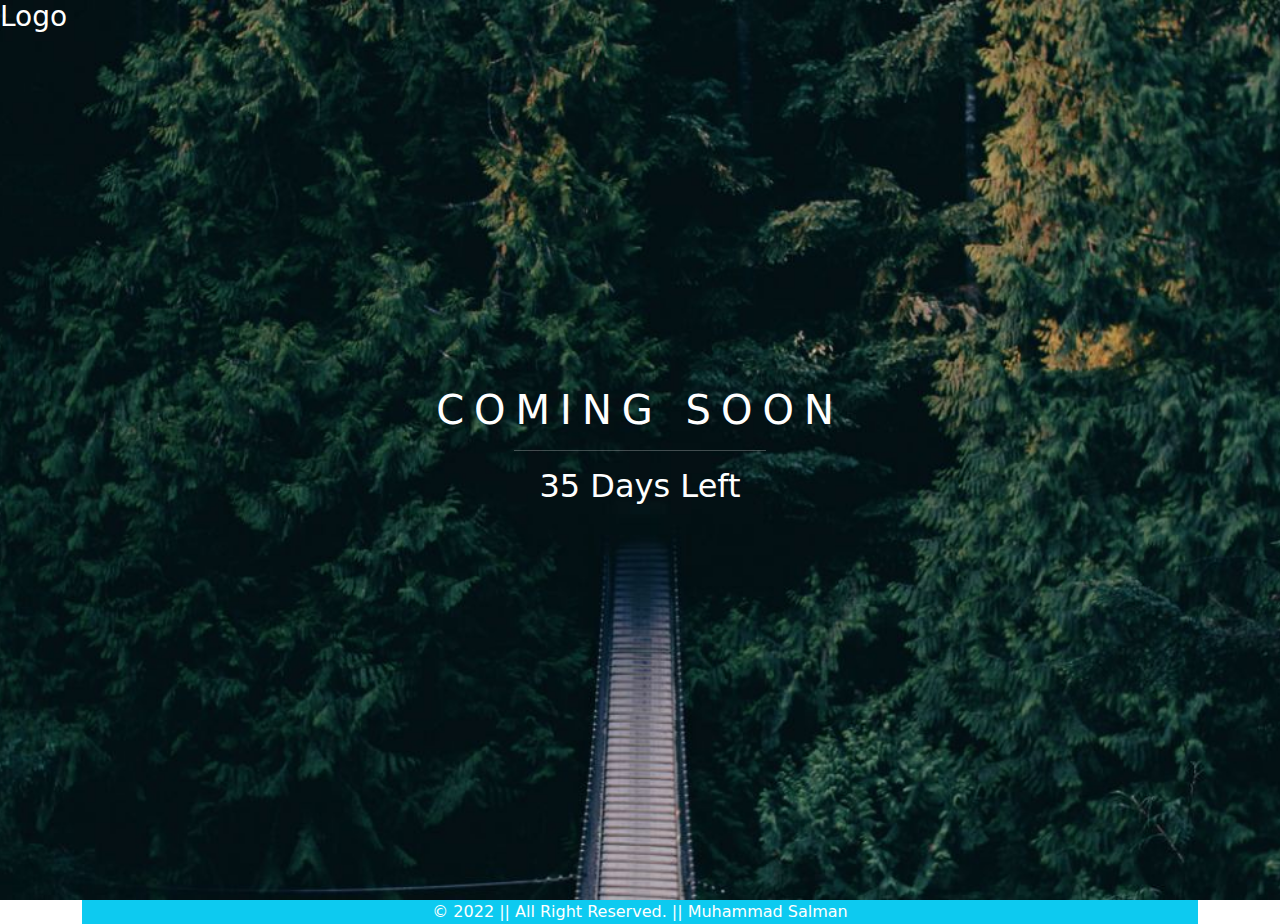
<file: Coming Soon/index.html>
<!DOCTYPE html>
<html lang="en">
<head>
    <meta charset="UTF-8">
    <meta http-equiv="X-UA-Compatible" content="IE=edge">
    <meta name="viewport" content="width=device-width, initial-scale=1.0">
    <!-- Bootstrap CSS -->
    <link rel="stylesheet" href="https://cdn.jsdelivr.net/npm/bootstrap@5.2.2/dist/css/bootstrap.min.css">
    <!-- Custom CSS -->
    <link rel="stylesheet" href="styles/style.css">
    <!-- Titile -->
    <title>Coming Soon</title>
</head>
<body>
    <!-- Header -->
    <header>
        <nav class="text-white position-absolute">
            <h3>Logo</h3>
        </nav>
    </header>
    <!-- Main -->
    <main>
        <div id="heroSection" class="d-flex align-items-center">
            <div class="container-fluid">
                <div class="row">
                    <div class="col">
                        <h1  class="text-white  text-center ">COMING SOON</h1>
                        <hr class="text-white mx-auto my-3" style="width:20% ;">
                        <h2 class="text-white  text-center">35 Days Left</h2>
                    </div>
                </div>
            </div>
        </div>
    </main>
    <!-- Footer -->
    <footer>
        <div id="footer">
            <div class="container">
                <div class="row">
                    <div class="col">
                        <p class="text-white text-center bg-info mb-0">&copy; 2022 || All Right Reserved. || Muhammad Salman</p>
                    </div>
                </div>
            </div>
        </div>
    </footer>

<!-- Bootstrap JS -->
<script src="https://cdn.jsdelivr.net/npm/bootstrap@5.2.2/dist/js/bootstrap.bundle.min.js"></script>
</body>
</html>
</file>
<file: Coming Soon/styles/style.css>
#heroSection {
    background-image: url("../assets/Images/forestbridge.jpg");
    min-height: 100vh;
    background-position: center;
    background-size: cover;
}
h1 {
    letter-spacing: 10px;
}
</file>
